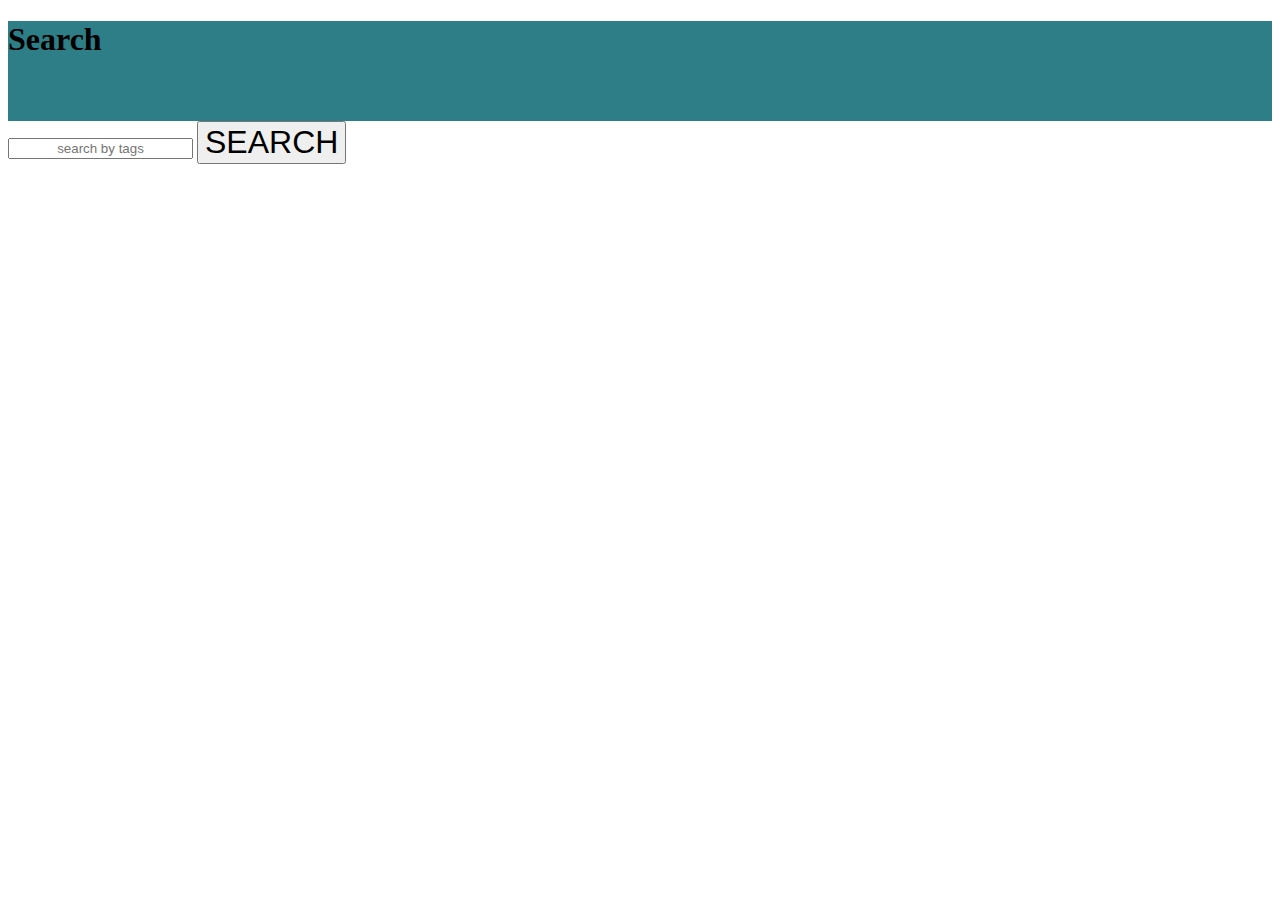
<file: search_page.html>
<!DOCTYPE html>
<html>
    <head lang="en">
        <meta charset="UTF-8">
        <title>User Authentication App:Search Page</title>
        <link rel="stylesheet" href="css/search_page.css"/>
        
        
    </head>
    <body>
        <div>
            <h1>Search</h1>
        </div>
        
        <input type="text" id='search_tags' name="search_tags" placeholder='search by tags'/>
        <button>SEARCH</button>

    <script src="js/github_api.js"></script>
    <script type="text/javascript" src="js/mandril_api.js"></script>
    <script src="js/search_page.js"></script>

    </body>
</html>
</file>
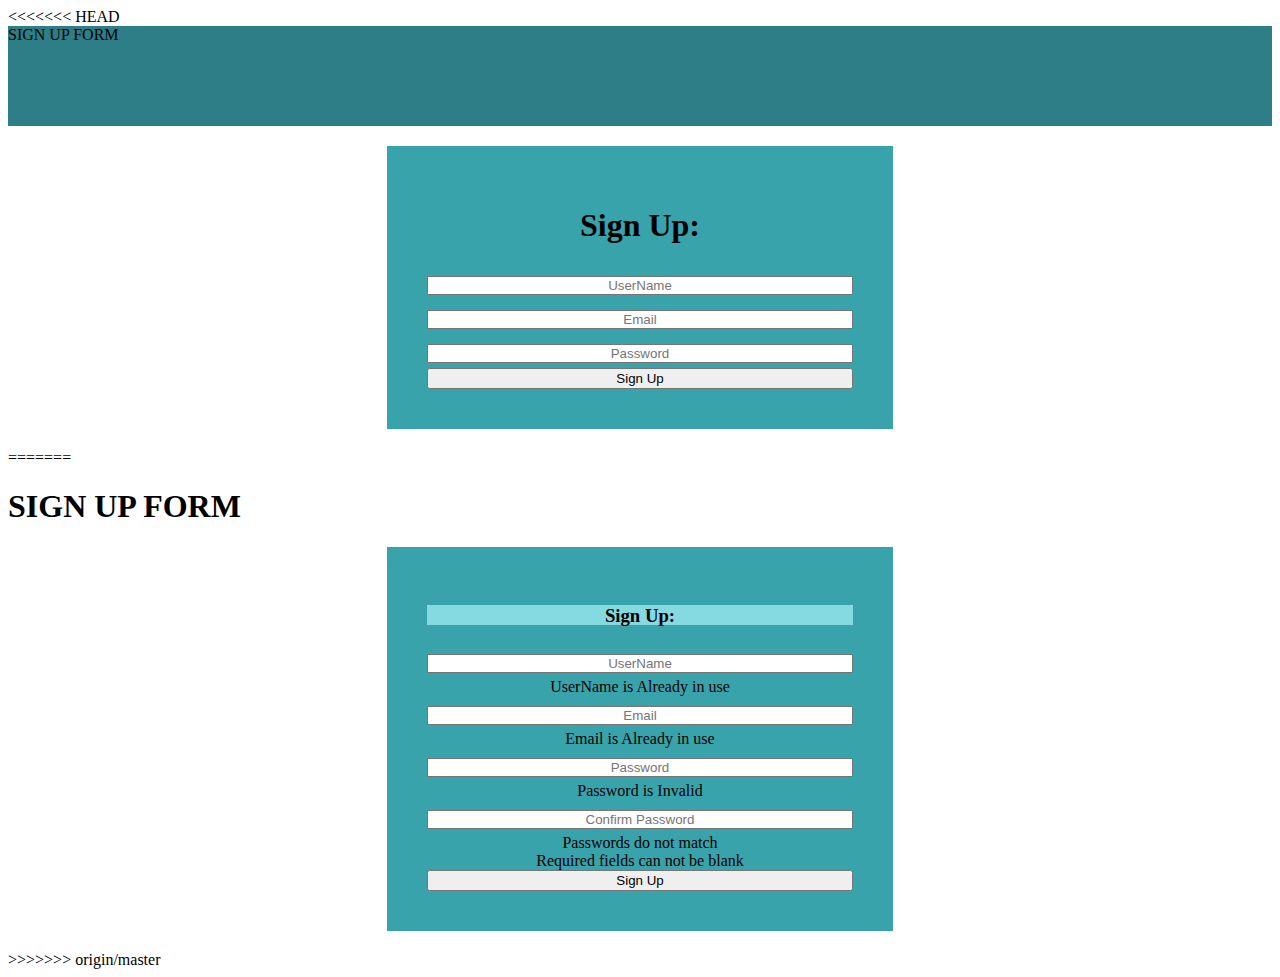
<file: sign_up.html>
<!DOCTYPE html>
<html>
<<<<<<< HEAD
<head lang="en">
    <meta charset="UTF-8">
    <title>User Authentication App:Sign Up</title>
     <link rel="stylesheet" href="css/sign_up.css"/>
    </head>
    <body>

<div>
    SIGN UP FORM
</div>

        <form>
            <h1>Sign Up:</h1>
            <input type="text" id="username" placeholder='UserName'/>
            <input type="email" id="email" placeholder='Email'/>
            <input type="password" id="password" placeholder="Password"/>
            <button type="submit">Sign Up</button>
        </form>


    <script src="js/github_api.js"></script>

=======
    <head lang="en">
        <meta charset="UTF-8">
        <title>User Authentication App:Sign Up</title>
        <link rel="stylesheet" href="css/sign_up.css"/>
        
        
    </head>
    <body>
         <div>
            <h1>SIGN UP FORM</h1>
         </div>
        <form>
            <h3 class='form_item'>Sign Up:</h3>
            <input class='form_item' type="text" id="username" placeholder='UserName'/>
            <span role="alert" class='alerts alert_hidden ' > UserName is Already in use</span>
            <input class='form_item' type="email" id="email" placeholder='Email'/>
            <span role="alert" class='alerts alert_hidden ' > Email is Already in use</span>
            <input class='form_item' type="password" id="password" placeholder="Password"/>
            <span role="alert" class='alerts alert_hidden ' > Password is Invalid</span>
            <input class='form_item' type="password" id="password_confirm" placeholder="Confirm Password"/>
            <span role="alert" class='alerts alert_hidden ' > Passwords do not match</span>
            <span role="alert" class='alerts alert_hidden ' > Required fields can not be blank</span>
            <button  class='form_item' type="button">Sign Up</button>
        
            
         </form>

    <script src="js/github_api.js"></script>
 <script type="text/javascript" src="js/mandril_api.js"></script>
>>>>>>> origin/master
    <script src="js/sign_up.js"></script>

    </body>
</html>
</file>
<file: css/search_page.css>
body > div:nth-of-type(1){
    background-color: hsla(185,50%,35%,1);
    height:100px;
    width:100%;
}


form{
   display:flex;
    flex-direction: column;
    width:40%;
    justify-content: center;
    margin:20px auto;
    background-color: hsla(185,50%,45%,1);
    padding: 40px;
    text-align: center;
}

button{
    text-align: center;
    flex:1;
    font-size: 2rem;
}

input{
    text-align: center;
    height:100%;
    flex:1;
}

h3{
    display: block;
    height: 100%;
    padding:0;
    background-color: hsla(185,60%,70%,1);
    margin:0;
}

.form_item{
    margin:5px 0;
    padding:10px 0;
    font-size: 2rem;
}

.alert_hidden{
    height:0.01px;
    overflow:hidden;
    
}

.alerts{
    color:  hsl(360, 60%, 50%);
    font-size: 1.8rem;
    text-shadow: 1px 1px 1px #000;
}
</file>
<file: css/sign_up.css>
*{
    box-sizing: border-box;}


body > div:nth-of-type(1){
    background-color: hsla(185,50%,35%,1);
    height:100px;
    width:100%;
}


form{
    display:flex;
    flex-direction: column;
    width:40%;
    justify-content: center;
    margin:20px auto;
    background-color: hsla(185,50%,45%,1);
    text-align: center;
    flex:1;

    padding:40px;


}

button{
    text-align: center;
    flex:1;
}

input{
    text-align: center;
    height:100%;
    flex:1;
    margin:10px 0 5px;
    padding:0;}

div > div{
    display: block;
    height: 20px;

    background-color: hsla(185,60%,70%,1);

}

h3{
    display: block;
    height: 20px;
    padding:0;
    background-color: hsla(185,60%,70%,1);

}

#sign_up{

}
</file>
